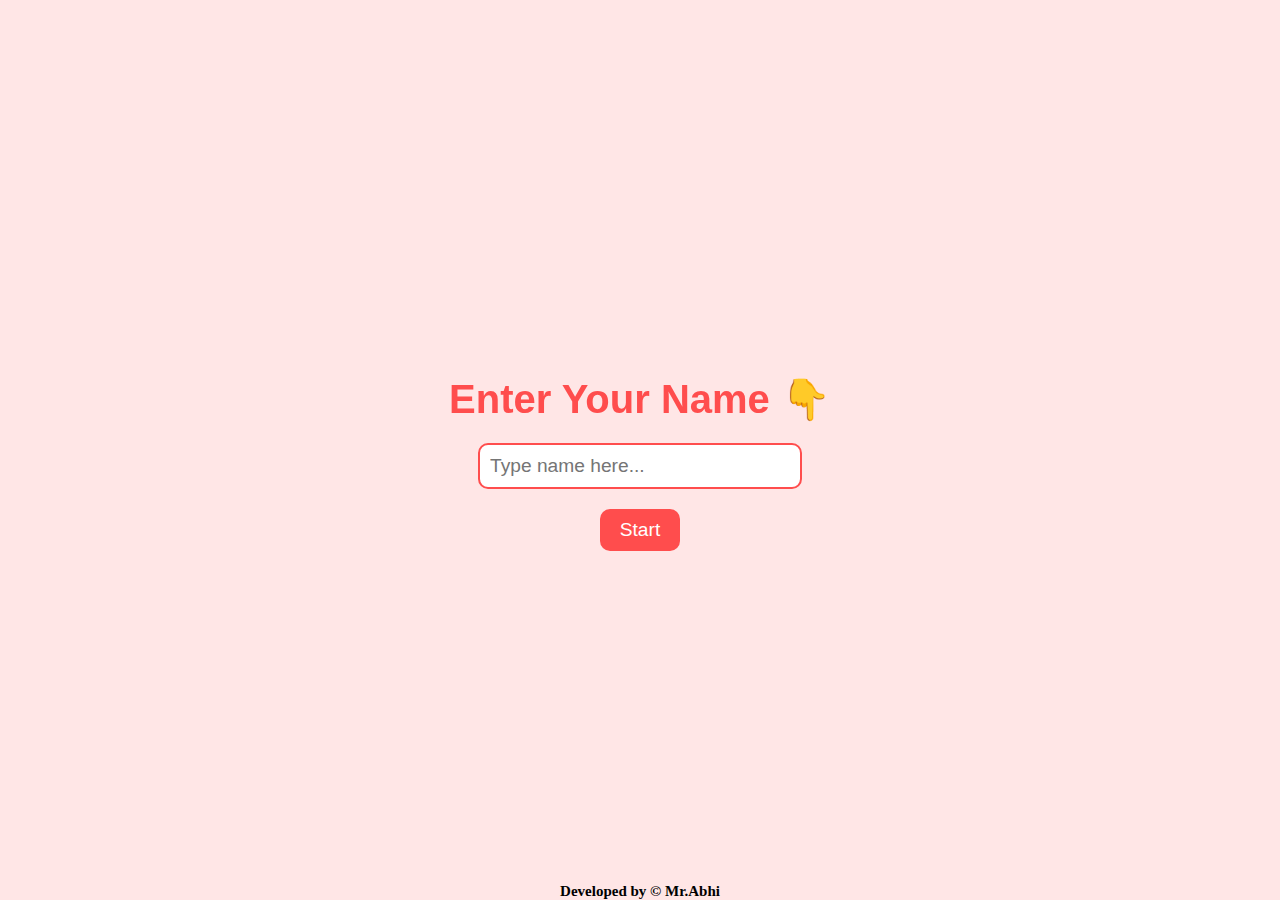
<file: index.html>
<!DOCTYPE html>
<html lang="en">
<head>
    <meta charset="UTF-8">
    <meta name="viewport" content="width=device-width, initial-scale=1.0">
    <title>My love</title>
    <link rel="stylesheet" href="style.css">
</head>
<body>
    <div class="opening-screen" id="openingScreen">
        <div class="love-effect">
        </div>
        <h1>Enter Your Name 👇</h1>
        <input type="text" id="yourName" placeholder="Type name here..." />
       <button id="startButton">Start</button></a>
</div>

    <div class="container" id="mainContent" style="display: none;">
        <h1 class="animated-text"> Hey,<span id="displayname"></span> it's so nice to see you!</br> <span id="displayname"></span> Click the next button after you see the msg </br>plz share your opinion<span id="displayname">.</span>! 💖</h1>
        <!-- partial:index.partial.html -->
<svg xmlns="http://www.w3.org/2000/svg" id="svg5" version="1.1" viewBox="0 0 502.98 108.61">
    <path id="heart" d="M213.35 29.43c19.41-15.19 33.68 10.86 37.73 18.82-.28-13.61 11.64-40.98 25.94-34.01 32.3 15.74-15.88 83.8-26.4 81.76-13.24-9-51.35-53.3-37.27-66.57Z" style="fill:#ff9999;stroke:#ff9999;stroke-width:1.5;stroke-linecap:butt;stroke-linejoin:miter;stroke-miterlimit:4;stroke-dasharray:none;stroke-opacity:1"/>
    <path  pathLength="1" id="line" d="M5.32 78.13c.96-.01 5-8.5 5.54-8.54.58-.05 6.1 8.51 7.1 8.51 3.66 0 9.29.06 10.71.05 2.53-.01 4.82-72.88 4.82-72.88l4.76 97.28 3.97-24.45 20.45-.22C64 77.86 77.1 63.66 78.36 63.8c1.31.15 6.68 14.08 7.94 14.07 2.3-.03 33.32.04 35.76.02.96 0 5-8.5 5.53-8.53.59-.05 6.1 8.51 7.1 8.5 3.66 0 9.3.07 10.72.06 2.53-.02 4.81-72.89 4.81-72.89l4.77 97.28 3.97-24.44s83.34-3.33 74.69 7.67c-8.65 11-45.3-42.94-31.65-53.58 25.6-19.96 49.96 36.94 40.26 36.5-12.2-.53 1.8-62.32 23.41-51.7 32.24 15.86-17.56 84.92-26.4 81.77-5.73-2.05-.68-21.68 31.4-26.58 26.65-6.42 29.5 2.35 52.62 7.11 2.53-.02 4.82-72.89 4.82-72.89l4.76 97.28 3.97-24.44 20.45-.22c1.31-.02 14.41-14.22 15.68-14.07 1.32.15 6.7 14.08 7.95 14.07 2.29-.03 33.32.04 35.76.02.95 0 5-8.5 5.53-8.54.58-.04 6.1 8.52 7.1 8.52 3.66 0 9.3.06 10.72.05 2.53-.02 4.81-72.89 4.81-72.89l4.77 97.28 3.97-24.44 20.45-.23c1.31-.01 14.4-14.22 15.68-14.07 1.32.16 6.69 14.09 7.94 14.07" />
  </svg>
  <!-- partial -->
  <a href="card.html"><button class="next-button">Next</button></a>
</div>
<footer><center><a>Developed by &copy; <strong>Mr.Abhi</strong></a></center>
</footer>
    <script src="script.js"></script>
</body>
</html>
</file>
<file: style.css>
body {
    display:flex;align-items: center;
    margin-top: 100px;
    font-family: 'Arial', sans-serif;
    display: flex;
    justify-content: center;
    align-items: center;
    height: 100vh;
    margin: 0;
    background-color: #ffe6e6;
    overflow: hidden;
  }
  
  .opening-screen {
    text-align: center;
    position: relative;
    z-index: 1;
    animation: fadeIn 2s ease-in-out;
  }
  
  .opening-screen h1 {
    font-size: 2.5em;
    z-index: auto;
    position: relative;
    color: #ff4d4d;
    margin-bottom: 20px;
  }
  
  .opening-screen input {
    padding: 10px;
    font-size: 1.2em;
    border: 2px solid #ff4d4d;
    border-radius: 10px;
    outline: none;
    width: 80%;
    max-width: 300px;
    z-index: auto;
    position: relative;
  }
  
  .opening-screen button {
    z-index: auto;
    position: relative;
    margin-top: 20px;
    padding: 10px 20px;
    font-size: 1.2em;
    color: #fff;
    background-color: #ff4d4d;
    border: none;
    border-radius: 10px;
    cursor: pointer;
    transition: background-color 0.3s ease, transform 0.3s ease;
  }
  
  .opening-screen button:hover {
    background-color: #e60000;
    transform: scale(1.1);
  }
  
  .love-effect {
    position: fixed;
    top: 0;
    left: 0;
    width: -webkit-fill-available;
    height: -webkit-fill-available;
    overflow: hidden;
  }
  
  .love-effect span {
    position: fixed;
    display: block;
    font-size: 2em;
    animation: animate 5s linear infinite;
    bottom: -100px;
  }
  
  @keyframes animate {
    0% {
        transform: translateY(0) rotate(0deg);
        opacity: 1;
    }
    100% {
        transform: translateY(-1000px) rotate(720deg);
        opacity: 0;
    }
  }
  
  .container {
    text-align: center;
    animation: fadeIn 2s ease-in-out;
  }
  
  .animated-text {
    font-size: 2.5em;
    color: #ff4d4d;
    animation: fadeIn 2s ease-in-out;
  }
  
  @keyframes fadeIn {
    from {
        opacity: 0;
    }
    to {
        opacity: 1;
    }
  }
  
  /* heart beat */
  svg {
    overflow: visible;
  }
  svg path#line {
    fill: none;
    stroke: #e00000;
    stroke-width: 2;
    stroke-linecap: butt;
    stroke-linejoin: round;
    stroke-miterlimit: 4;
    stroke-dasharray:none;
    stroke-opacity: 1;
    stroke-dasharray: 1;
    stroke-dashoffset: 1;
    animation: dash 4s linear infinite;
  }
  svg path#heart {
    transform-origin: 50% 50%;
    animation: blink 4s linear infinite;
  }
  
  @keyframes dash {
    0% {
      stroke-dashoffset: 1;
    }
    80% {
      stroke-dashoffset: 0;
    }
    100% {
      stroke-dashoffset: 0;
    }
  }
  
  @keyframes blink {
    0% {
      opacity: 0;
      transform: scale(0);
    }
    60% {
      opacity: 0;
      transform: scale(0);
    }
    70% {
      opacity: 1;
      transform: scale(1.2);
    }
    75% {
      opacity: 1;
      transform: scale(1.0);
    }
    80% {
      opacity: 1;
      transform: scale(1.2);
    }
    85% {
      opacity: 1;
      transform: scale(1.0);
    }
    100% {
      opacity: 0;
      transform: scale(1.0);
    }
  }

  /* heart beat close */

  /* next button */
  .next-button {
    padding: 12px 24px;
    font-size: 18px;
    font-weight: bold;
    text-transform: uppercase;
    border: 2px solid #2ecc71;
    border-radius: 25px;
    background-color: #2ecc71;
    color: white;
    cursor: pointer;
    transition: all 0.3s ease;
  }
  
  /* Hover effect for the Next button */
  .next-button:hover {
    background-color: white;
    color: #2ecc71;
    box-shadow: 0 0 8px rgba(46, 204, 113, 0.5);
  }
  
  /* Active state effect */
  .next-button:active {
    transform: scale(0.98);
  }
  
  /* close next button */




h4 {
    justify-content: center;
    display:flex;align-items: left;
}


.Card {
 position: relative;
 width: 450px;
 height: 550px;
 cursor: pointer;
 transform-style: preserve-3d;
 transform: perspective(2500px);
 transition: 1s;
}

.cardFront {
 position: relative;
 background-color: #fff;
 width: 450px;
 height: 550px;
 overflow: hidden;
 transform-origin: left;
 box-shadow: inset 100px 20px 100px rgba(0, 0, 0, .2), 30px 0 50px rgba(0, 0, 0, 0.4);
 transition: .6s;
}


.happy {
 font-family: Tahoma, sans-serif;
 text-align: center;
 margin: 10px;
 background-image: linear-gradient(120deg, #f6d365 0%, #fda085 100%);
 transition: .1s;
}



.cardInside {
 position: absolute;
 background-color: white;
 background-repeat: no-repeat;
 background-attachment: fixed;
 background-size: 100% 100%;
 width: 450px;
 height: 550px;
 z-index: -1;
 left: 0;
 top: 0;
 box-shadow: inset 100px 20px 100px rgba(0, 0, 0, 0.2);
}

.right-aligned-text {
  text-align: right;
  font-size: 15px;
  font-family: cursive ;
  color: #333;
  font-weight: bold;
}

.content {
  font-size: 15px;
  font-family: cursive;
  font-weight: bold;
}

.typing {
  border-right: 4px solid black;
  width: 0;
  white-space: nowrap;
  overflow: hidden;
  animation: typing 3s steps(30) 1s forwards, blink 0.75s step-end infinite;
}

@keyframes typing {
  from{
    width: 0;
  }
  to {
    width: 100%;
  }
}

@keyframes blink {
  50% {
    border-color: transparent;
  }
}
.name {
 position: absolute;
 left: 150px;
 /* top: 200px; */
 color: #333;
 text-decoration: underline;
}

.back {
 font-family: Tahoma, sans-serif;
 color: #333;
 text-align: center;
 margin: 30px;
 outline-color: #333;
 outline-style: dashed;
}

.Card:hover {
 transform: perspective(2500px) rotate(5deg);
 box-shadow: inset 100px 20px 100px rgba(0, 0, 0, .2), 0 10px 100px rgba(0, 0, 0, 0.5);
}

.Card:hover .cardFront {
 transform: rotateY(-160deg);
}

.Card:hover .happy {
 visibility: hidden;
}

@keyframes blink {
 0% {
  color: white;
 }

 20% {
  color: yellow;
 }

 40% {
  color: greenyellow;
 }

 60% {
  color: red;
 }

 80% {
  color: hotpink;
 }

 100% {
  color: blue;
 }
}
footer{
 font-size: 15px;
 font-family: 'Times New Roman', Times, serif;
 font-weight: bold;
 color: white;
 position: absolute;
 bottom: 0px;
}
footer a{
 color: black;
}
</file>
